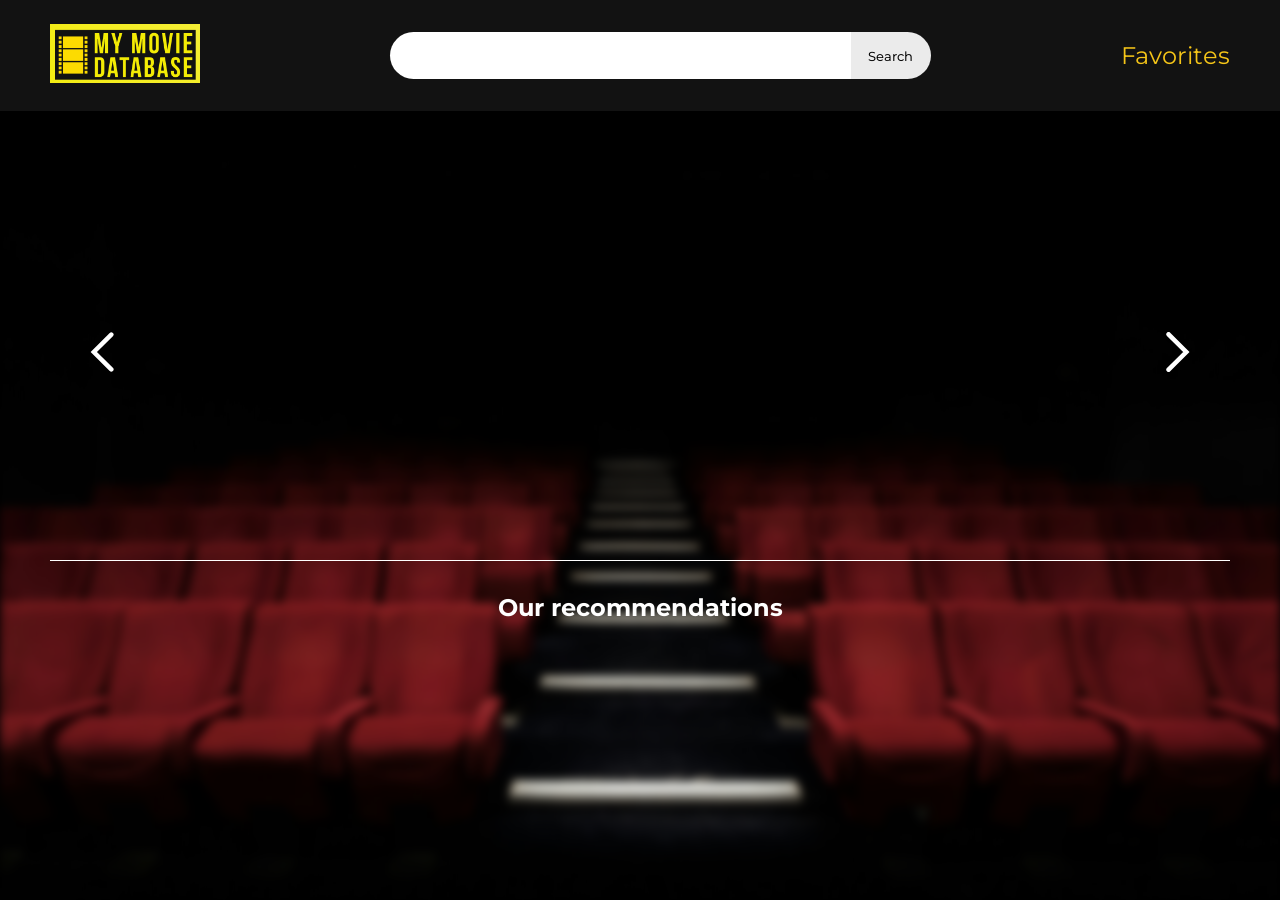
<file: index.html>
<!doctype html>
<html lang="en">
    <head>
        <meta charset="UTF-8" />
        <meta name="viewport" content="width=device-width, initial-scale=1.0" />
        <title>My Movie Database</title>
        <link rel="preconnect" href="https://fonts.googleapis.com" />
        <link rel="preconnect" href="https://fonts.gstatic.com" crossorigin />
        <link rel="stylesheet" href="./styles/style.css" />
        <script type="module" src="./scripts/script.js"></script>
    </head>
    <body>
        <header class="header">
            <div class="content-wrapper header__flex">
                <a href="index.html"
                    ><img
                        class="header__logo"
                        src="./res/logo.png"
                        alt="logotype"
                /></a>
                <form class="header__form" id="searchForm">
                    <input
                        class="header__input"
                        id="searchInput"
                        type="text"
                        aria-label="Search"
                    />
                    <button class="header__form-btn" id="searchBtn">
                        Search
                    </button>
                </form>
                <a href="./favorites.html" class="header__fav-btn" id="favBtn"
                    >Favorites</a
                >
            </div>
        </header>

        <!-- Trailer Caroussel -->
        <section>
            <div class="content-wrapper">
                <section class="trailers">
                    <img
                        src="./res/icons/arrow-left.svg"
                        alt="left navigation arrow"
                        class="trailers__arrow trailers__arrow--left"
                        data-direction="left"
                    />
                    <img
                        src="./res/icons/arrow-right.svg"
                        alt="right navigation arrow"
                        class="trailers__arrow trailers__arrow--right"
                        data-direction="right"
                    />
                    <section class="trailers__container"></section>
                </section>
            </div>
        </section>

        <!-- Our recommended movies section -->
        <main>
            <div class="content-wrapper center">
                <div class="center__recommendations-title-wrapper">
                    <h2
                        class="center__recommendations-title"
                        id="recommendationsTitle"
                    >
                        Our recommendations
                    </h2>
                </div>
                <div class="center__movies-container-wrapper">
                    <div class="center__movies-container"></div>
                </div>
            </div>
        </main>
    </body>
</html>
</file>
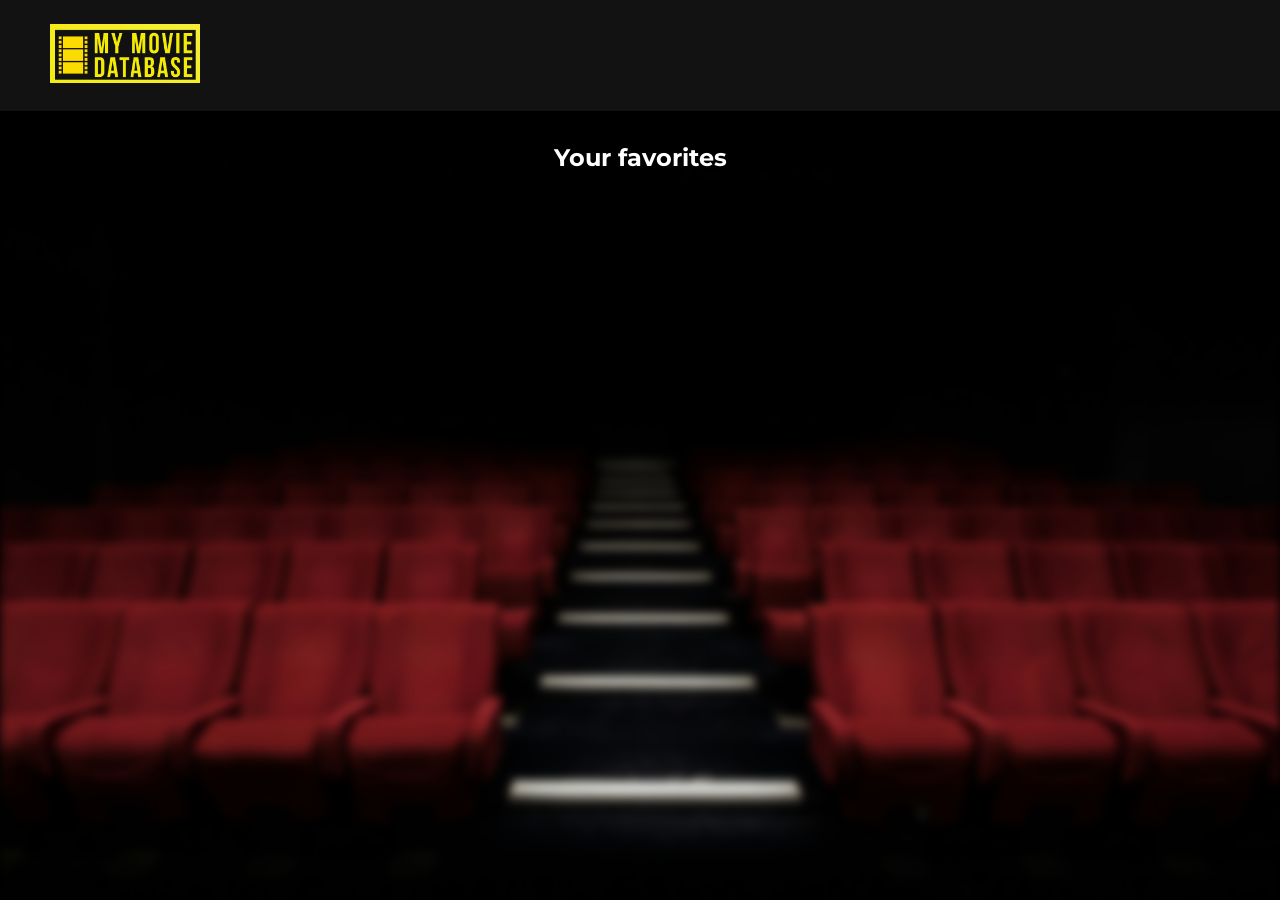
<file: favorites.html>
<!doctype html>
<html lang="en">
    <head>
        <meta charset="UTF-8" />
        <meta name="viewport" content="width=device-width, initial-scale=1.0" />
        <title>My Movie Database - Favorites</title>
        <link rel="stylesheet" href="./styles/style.css" />
        <script type="module" src="./scripts/script.js"></script>
    </head>
    <body>
        <header class="header">
            <div class="content-wrapper header__flex header__flex--favorites">
                <a href="index.html"
                    ><img
                        class="header__logo"
                        src="./res/logo.png"
                        alt="logotype"
                /></a>
            </div>
        </header>

        <!-- Favorite movies section -->
        <section>
            <div class="content-wrapper center">
                <div class="center__favorites-title-wrapper">
                    <h2 class="center__favorites-title" id="favoritesTitle">
                        Your favorites
                    </h2>
                </div>
                <div class="center__movies-container-wrapper">
                    <div class="center__movies-container"></div>
                </div>
            </div>
        </section>
    </body>
</html>
</file>
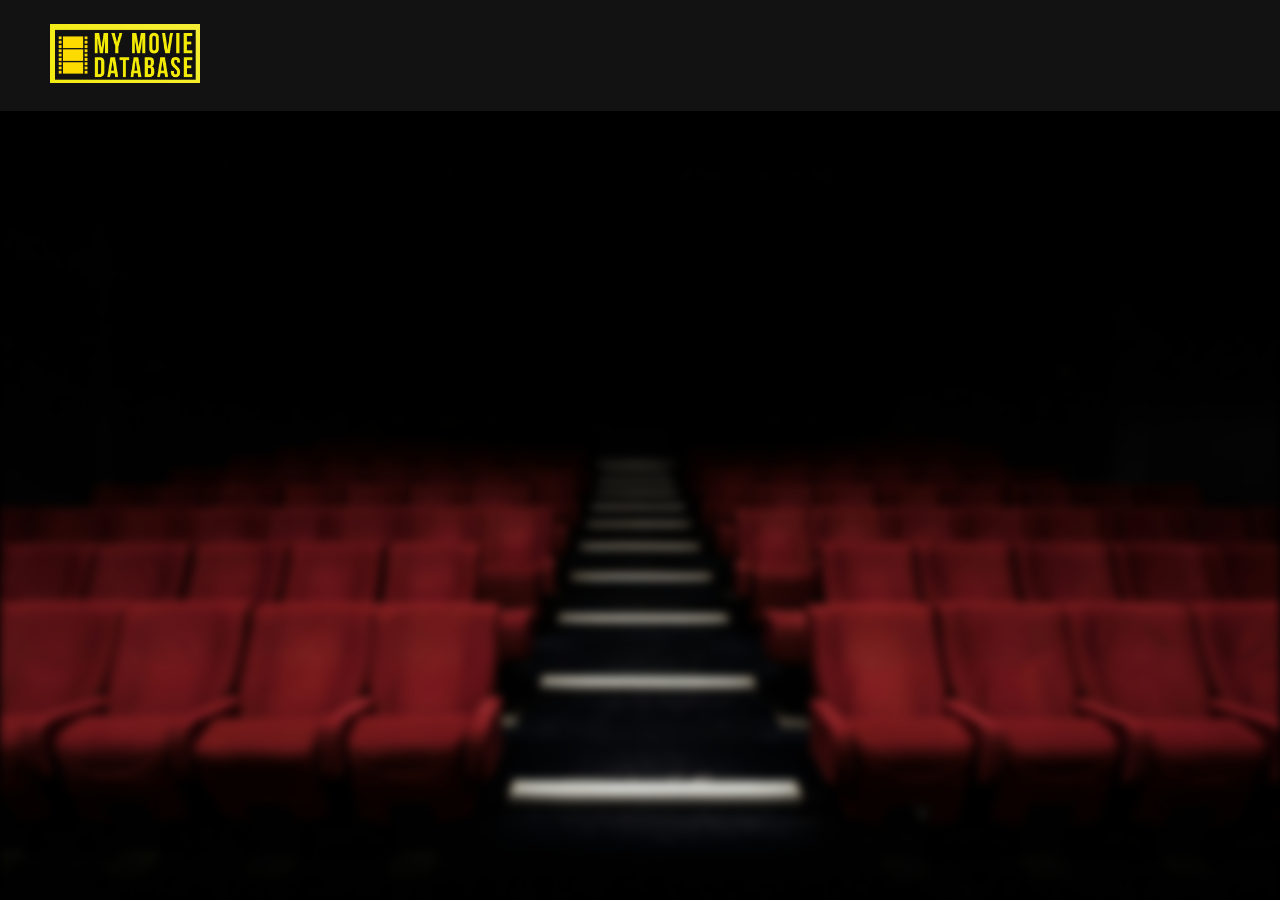
<file: movie.html>
<!doctype html>
<html lang="en">
    <head>
        <meta charset="UTF-8" />
        <meta name="viewport" content="width=device-width, initial-scale=1.0" />
        <title>Movie</title>
        <link rel="stylesheet" href="./styles/style.css" />
        <script type="module" src="./scripts/script.js"></script>
    </head>
    <body>
        <header class="header">
            <div class="content-wrapper header__flex header__flex--movie">
                <a href="index.html"
                    ><img
                        class="header__logo"
                        src="./res/logo.png"
                        alt="logotype"
                /></a>
            </div>
        </header>

        <!-- Movie Detailed Information -->
        <section>
            <div class="content-wrapper center center--movie">
                <div class="center__movies-container"></div>
            </div>
        </section>
    </body>
</html>
</file>
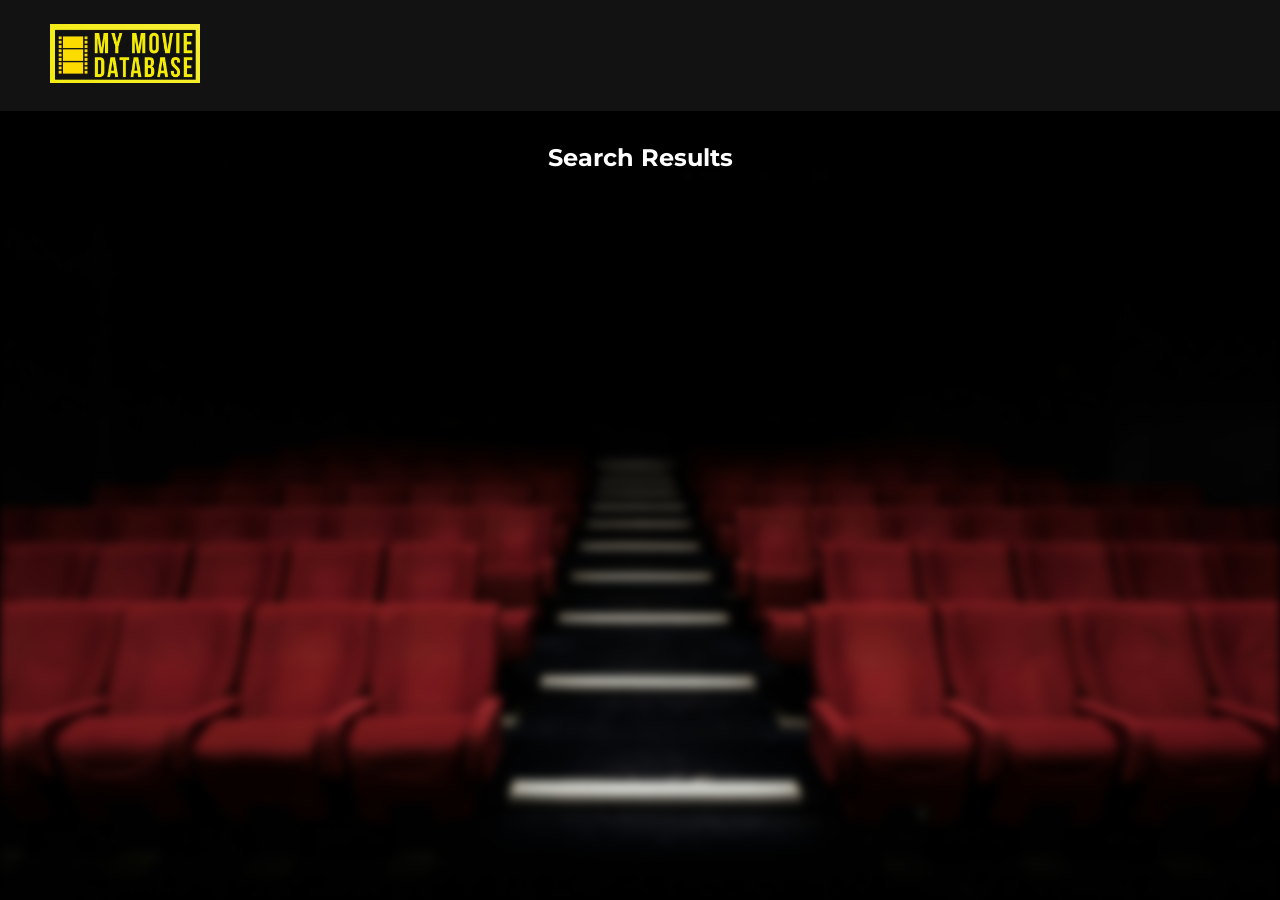
<file: search.html>
<!doctype html>
<html lang="en">
    <head>
        <meta charset="UTF-8" />
        <meta name="viewport" content="width=device-width, initial-scale=1.0" />
        <title>My Movie Database - Search</title>
        <link rel="stylesheet" href="./styles/style.css" />
        <script type="module" src="./scripts/script.js"></script>
    </head>
    <body>
        <header class="header">
            <div
                class="content-wrapper header__flex header__flex--search-results"
            >
                <a href="index.html"
                    ><img
                        class="header__logo"
                        src="./res/logo.png"
                        alt="logotype"
                /></a>
            </div>
        </header>

        <!-- Search movies section -->
        <section>
            <div class="content-wrapper center center--search-results">
                <div class="center__search-results-title-wrapper">
                    <h2
                        class="center__search-results-title"
                        id="searchResultsTitle"
                    >
                        Search Results
                    </h2>
                </div>
                <div class="center__movies-container-wrapper">
                    <div class="center__movies-container"></div>
                </div>
            </div>
        </section>
    </body>
</html>
</file>
<file: styles/style.css>
@import url("./carousel.css");
@import url("https://fonts.googleapis.com/css2?family=Montserrat:ital,wght@0,100..900;1,100..900&display=swap");

/* Variables */

:root {
    --header-grey: #121212;
    --primary-bg: #000000;
    --primary-white: #ffffff;
    --primary-grey: #1a1a1a;
    --text-yellow: #f5c518;
}

/* Base */

* {
    box-sizing: border-box;
    padding: 0;
    margin: 0;
}

body {
    font-family: "Montserrat", sans-serif;
    background-color: var(--primary-bg);
    max-width: 100%;
}

body::before {
    background-image: url(../res/cinema-felix-mooneeram.jpg);
    background-repeat: no-repeat;
    background-position: center;
    background-size: cover;
    /* position: fixed gör att pseudo-elementet täcker hela viewport */
    position: fixed;
    content: "";
    inset: 0;
    /* backdrop-filter: blur(5px); - som referens, behövs ej */
    filter: blur(5px);
    /* z-index: -1 lägger blurret bakom allt innehåll */
    z-index: -1;
}

/* Utils */

.content-wrapper {
    max-width: 1180px;
    margin: 0 auto;
}

.center {
    margin: 0 auto;
    display: flex;
    flex-direction: column;
    justify-content: center;
    align-items: center;
    gap: 2rem;
    padding-left: 1rem;
    padding-right: 1rem;
}

.center__recommendations-title {
    color: var(--primary-white);
}

.center__movies-container-wrapper {
    align-self: stretch;
    padding-left: 1rem;
    padding-right: 1rem;
    padding-bottom: 1rem;
}

.center__movies-container {
    display: grid;
    grid-template-columns: repeat(auto-fit, minmax(250px, 1fr));
    width: 100%;
    gap: 1.5rem;
    padding-bottom: 2rem;
}

.center__movie-card-poster-and-title {
    display: flex;
    flex-direction: column;
    justify-content: space-between;
    gap: 0.5rem;
    transition: transform 0.2s ease;
}

.center__movie-card-poster-and-title:hover {
    transform: scale(1.02);
}

.center__movie-card-poster {
    width: 100%;
    border-radius: 5px;
    cursor: pointer;
    aspect-ratio: 290 / 420;
    object-fit: cover;
}

.center__movie-card-title {
    color: var(--primary-white);
    padding-left: 0.5rem;
    border-left: 1px solid var(--primary-white);
}

.d-none {
    display: none;
}

/* Header */

.header {
    background-color: var(--header-grey);
    width: 100%;
    padding: 1.5rem;
    z-index: 999;
}

.header__flex {
    display: flex;
    justify-content: space-between;
    align-items: center;
}

.header__logo {
    width: 150px;
    background-color: yellow;
}

.header__form {
    width: 100%;
    display: flex;
    justify-content: center;
}

.header__input {
    width: 50%;
    padding: 1rem;
    border-radius: 2rem 0 0 2rem;
    border: none;
}

.header__form-btn {
    font-family: "Montserrat", sans-serif;
    font-weight: 450;
    background-color: #ebebeb;
    border-radius: 0 2rem 2rem 0;
    width: 5rem;
    border: none;
    cursor: pointer;
}

.header__fav-btn {
    text-decoration: none;
    font-size: 1.5rem;
    color: var(--text-yellow);
    background: none;
    border: none;
    cursor: pointer;
}

/* search.html */

.center--search-results {
    margin-top: 2rem;
}

.center__search-results-title {
    color: var(--primary-white);
}

/* favorites.html */

.center__favorites-title {
    color: var(--primary-white);
    padding-top: 2rem;
}

/* movie.html */

.center__detailed-movie-card {
    padding-top: 1rem;
    padding-right: 3rem;
    padding-left: 3rem;
    padding-bottom: 2rem;
}

.center__detailed-movie-card-container-title-button {
    display: flex;
    justify-content: space-between;
    padding-top: 1.5rem;
    padding-bottom: 1.5rem;
}

.center__detailed-movie-card-title {
    padding-left: 1rem;
    border-left: 1px solid var(--primary-white);
    align-self: center;
}

.center__detailed-movie-card-button {
    display: flex;
    justify-content: center;
    align-items: center;
    padding: 1.1rem 2.5rem;
    cursor: pointer;
    background-color: #000000;
    border: none;
    color: var(--primary-white);
    border-radius: 50px;
    font-family: "Montserrat", sans-serif;
    font-size: 0.9rem;
    font-weight: 600;
    position: relative;
}
.center__detailed-movie-card-button::after {
    content: "";
    position: absolute;
    height: 107%;
    width: 102%;
    border-radius: 50px;
    background-image: linear-gradient(
        to bottom right,
        var(--text-yellow),
        var(--text-yellow)
    );
    z-index: -1;
}
.center__detailed-movie-card-button:hover {
    color: #000000;
    z-index: 0;
    box-shadow:
        20px 0 50px #f5c5182c,
        -20px 0 50px #f5c5182a;
}

.center__detailed-movie-card-container-poster-and-info {
    display: flex;
    gap: 1.5rem;
}

.center__detailed-movie-card-poster {
    border-radius: 5px;
}

.center__detailed-movie-card-container-info {
    display: flex;
    flex-direction: column;
    justify-content: space-between;
}

.center__detailed-movie-card-container-rgrrr {
    display: flex;
    justify-content: space-between;
    border-top: 1px solid var(--primary-white);
    border-bottom: 1px solid var(--primary-white);
    padding-top: 1rem;
    padding-bottom: 1rem;
}

.center__detailed-movie-card-container-rated,
.center__detailed-movie-card-container-genre,
.center__detailed-movie-card-container-runtime,
.center__detailed-movie-card-container-released,
.center__detailed-movie-card-container-ratings {
    color: var(--primary-white);
    display: flex;
    flex-direction: column;
    gap: 0.25rem;
}

.center__detailed-movie-card-container-plot {
    padding-top: 1.25rem;
    padding-bottom: 1.25rem;
    display: flex;
    flex-direction: column;
    gap: 0.5rem;
}

.center__detailed-movie-card-container-dwa {
    display: flex;
    justify-content: space-between;
    border-top: 1px solid var(--primary-white);
    padding-top: 1rem;
}

.center__detailed-movie-card-container-director,
.center__detailed-movie-card-container-writer,
.center__detailed-movie-card-container-actors {
    display: flex;
    flex-direction: column;
    gap: 0.25rem;
}

.center__detailed-movie-card-title,
    /* .center__detailed-movie-card-rated,
    .center__detailed-movie-card-genre,
    .center__detailed-movie-card-runtime,
    .center__detailed-movie-card-released,
    .center__detailed-movie-card-ratings, */
    .center__detailed-movie-card-plot-title,
    .center__detailed-movie-card-plot-text,
    .center__detailed-movie-card-director-title,
    .center__detailed-movie-card-director-text,
    .center__detailed-movie-card-writer-title,
    .center__detailed-movie-card-writer-text,
    .center__detailed-movie-card-actors-title,
    .center__detailed-movie-card-actors-text {
    color: var(--primary-white);
}

/* Media Queries */

/* movie.html */

@media (max-width: 750px) {
    .center__detailed-movie-card {
        padding-top: 0;
    }
    .center__detailed-movie-card-container-poster-and-info {
        flex-direction: column;
    }
}

/* index.html */

@media (max-width: 550px) {
    .header__flex {
        flex-direction: column;
        gap: 1.5rem;
    }
    .center {
        padding-top: 2rem;
        padding-left: 0.5rem;
        padding-right: 0.5rem;
    }

    .center__movies-container {
        padding-bottom: 1rem;
    }

    /* favorites.html, search.html, movie.html*/

    .header__flex--favorites,
    .header__flex--search-results,
    .header__flex--movie {
        flex-direction: row;
    }

    .center__favorites-title,
    .center--search-results {
        padding-top: 0;
    }

    /* movie.html */

    .center--movie {
        padding-top: 0;
    }

    .center__detailed-movie-card {
        display: flex;
        flex-direction: column;
        padding-left: 2rem;
        padding-right: 2rem;
    }

    .center__detailed-movie-card-container-title-button {
        flex-direction: column-reverse;
        gap: 1.5rem;
    }
    .center__detailed-movie-card-button {
        min-width: auto;
        align-self: center;
    }

    .center__detailed-movie-card-title {
        align-self: flex-start;
    }

    .center__detailed-movie-card-poster {
        width: 100%;
    }

    .center__detailed-movie-card-container-rgrrr,
    .center__detailed-movie-card-container-dwa {
        display: grid;
        grid-template-columns: repeat(auto-fit, minmax(100px, 1fr));
        gap: 0.75rem;
    }
}
</file>
